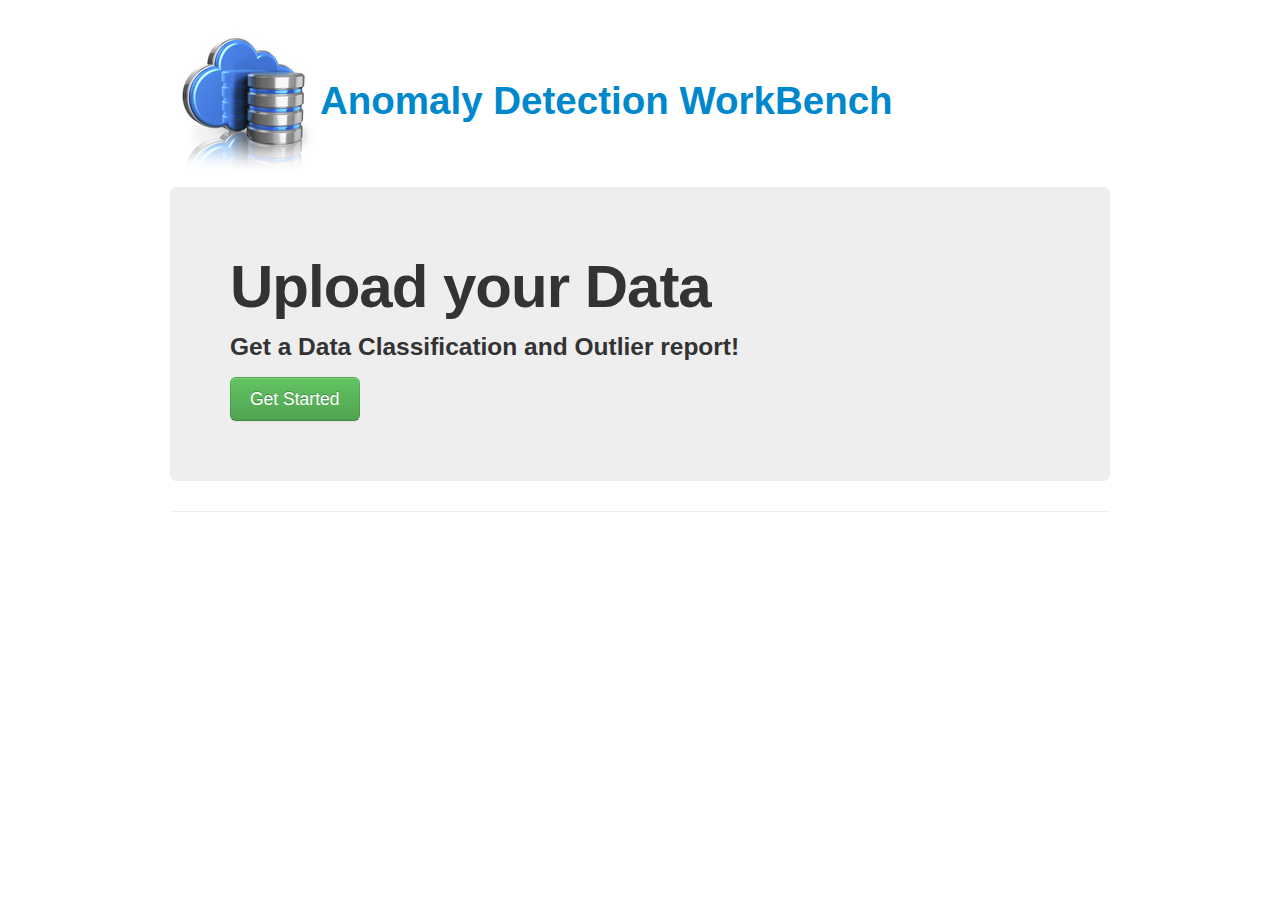
<file: PredictionService/WebContent/index.html>
<!DOCTYPE html>
<html>
<head>
<title>Anomaly Detection WorkBench</title>
<meta charset="utf-8">
<link rel="stylesheet" href="bootstrap/css/bootstrap.css"
	type="text/css" />
<script src="http://code.jquery.com/jquery-1.10.1.min.js"></script>
<script src="bootstrap/js/bootstrap.js"></script>
<style>
.span6 .btn-large{width: 150px;}
.modal .btn{width: 300px;}

#learn .btn{width: 130px;}
.navbar .nav,
.navbar .nav > li {
    float:none;
    display:inline-block;
    vertical-align: top;
}

 .navbar-inner {
    text-align:center;
}

.modal-footer{
text-align: center;
}

.twitter-share-button{
margin-top: 5px;
}
</style>
</head>


<body>
	<div class="container">
		<br />
		<h1>
			<img src="bootstrap/img/bludemo.jpg"><a href="#">Anomaly Detection WorkBench</a>
		</h1>
		<div class="hero-unit">
			<h1>Upload your Data</h1>
			<h3>Get a Data Classification and Outlier report!</h3>
			<button class="btn btn-large btn-success" data-target="#modal"
				data-toggle="modal">Get Started</button>
			<div id="modal" class="modal hide">
				<div class="modal-body">
					<div class="modal-footer">
						<a href="trainingDatabase.jsp" class="btn btn-info btn-large"><i class="icon-white icon-wrench"></i> Upload your own training data..</a> <br />
						<!-- <br /> <a href="uploadTestingSet.html" class="btn btn-success btn-large"><i class="icon-white icon-play"></i> Use Pmobile's training set..</a> -->
					</div>
				</div>
			</div>
		</div>
		<hr>

	<!-- <div class="navbar">
    <div class="navbar-inner">
	    <ul class="nav navbar-nav nav-justified">
	    	<li><a href="https://hub.jazz.net/project/kschawla/bludemo/overview" target="_blank"><i class="icon-black icon-cog"></i> Get the code</a></li>
	    	<li><a href="http://bluforcloud.com/" target="_blank"><i class="icon-black icon-info-sign"></i> BLU for Cloud</a></li>
	    	<li><a href="http://bluemix.net/" target="_blank"><i class="icon-black icon-info-sign"></i> BlueMix</a></li>
	    	<li><a href="http://www.ibm.com/developerworks/library/bd-dataminingblu-app/" target="_blank"><i class="icon-black icon-list"></i> Tutorial</a></li>
	    	<li><a href="https://twitter.com/share" class="twitter-share-button" data-text="BLU Acceleration for Cloud on IBM's BlueMix" data-size="large" data-hashtags="bluforcloud">Tweet</a>
			<script>!function(d,s,id){var js,fjs=d.getElementsByTagName(s)[0],p=/^http:/.test(d.location)?'http':'https';if(!d.getElementById(id)){js=d.createElement(s);js.id=id;js.src=p+'://platform.twitter.com/widgets.js';fjs.parentNode.insertBefore(js,fjs);}}(document, 'script', 'twitter-wjs');</script></li>
	    </ul>
    </div>
    </div>  -->
    <script>!function(d,s,id){var js,fjs=d.getElementsByTagName(s)[0],p=/^http:/.test(d.location)?'http':'https';if(!d.getElementById(id)){js=d.createElement(s);js.id=id;js.src=p+'://platform.twitter.com/widgets.js';fjs.parentNode.insertBefore(js,fjs);}}(document, 'script', 'twitter-wjs');</script></li>
	</div>
</body>
</html>
</file>
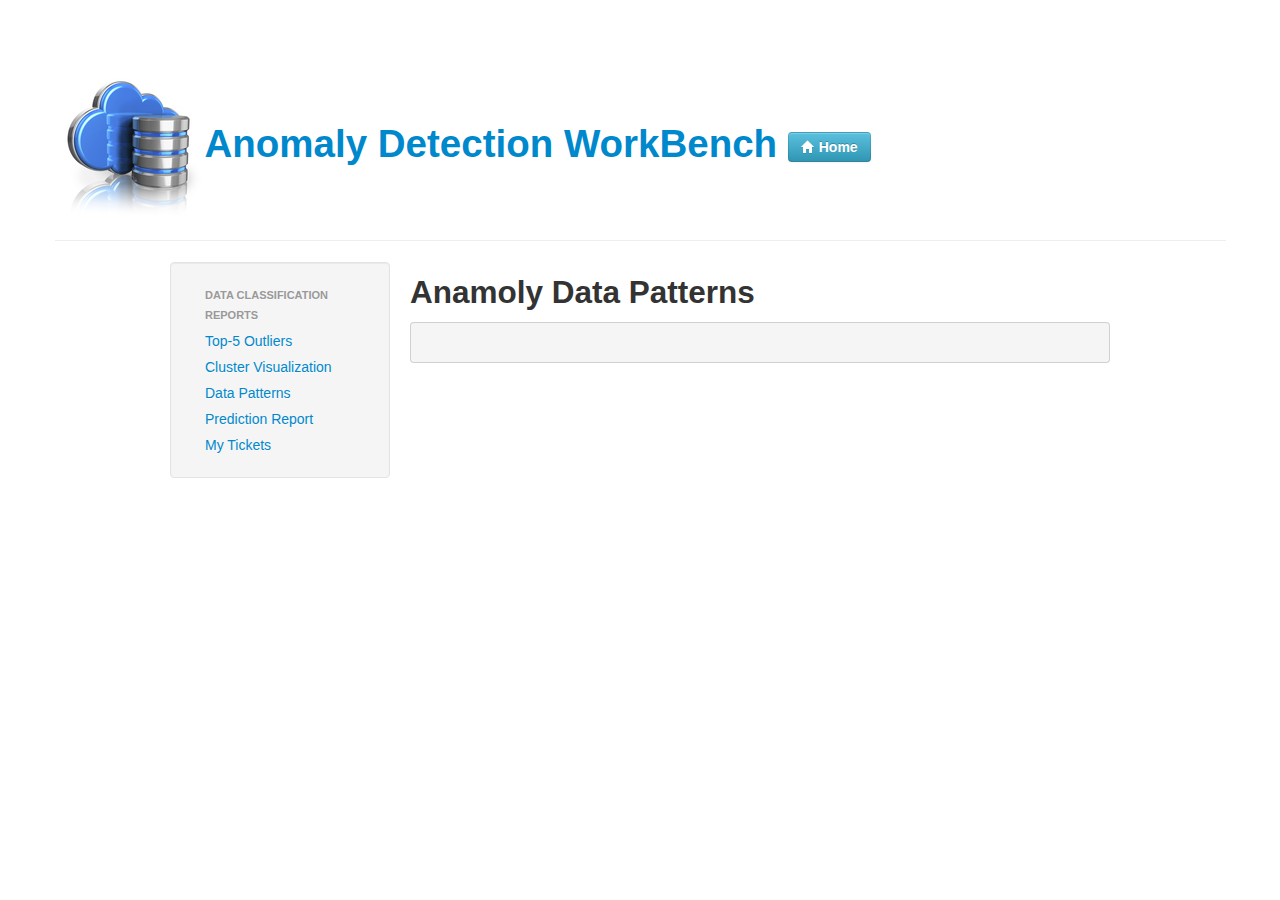
<file: PredictionService/WebContent/DataPatternReport.html>
<html>
<head>
<meta charset="utf-8">
<meta name="HandheldFriendly" content="True">
<meta name="MobileOptimized" content="320">
<meta name="viewport" content="width=device-width, initial-scale=1">

<title>Anomaly Detection WorkBench</title>

<link rel="stylesheet" href="bootstrap/css/bootstrap.css" type="text/css" />

<script src="http://code.jquery.com/jquery-1.10.2.js"></script>
<script src="bootstrap/js/bootstrap.js"></script>

<style type="text/css">
      body {
        padding-top: 43px;
      }
      .statement_para {
          font-size: 14pt;
          line-height: 120%;
          width: 60%;
          text-align: justify;
          text-justify: distribute;
          margin: 10px auto;
          margin-bottom: 30px;
      }

      .row {
        margin 1%;
      }

      article {
        padding: 0 1%;
        font-size: 18px;
        line-height: 1.5em;
      }

      body > .container {
        width: 941px;
      }

      @media(min-width: 1200px){
        body > .container {
          width: 1171px;
        }
      }

      @media (max-width: 979px) and (min-width: 768px) {
        body > .container {
          width: 725px;
        }
      }

    </style>
    
    <link href="charts/nv.d3.css" rel="stylesheet">
    <script src="bootstrap/js/bootstrap.min.js"></script>
    <script src="http://d3js.org/d3.v3.min.js" charset="utf-8"></script>
	<script src="charts/nv.d3.min.js"></script>

</head>
<body>
<div class="container">
	<br />
		<h1>
			<img src="bootstrap/img/bludemo.jpg"><a href="index.html">Anomaly Detection WorkBench</a>
			<a href="index.html" class="btn btn-info"><i class="icon-white icon-home center"></i> Home</a>
			
		</h1>
		
		<hr>
	<div class="container with-3d-shadow with-transitions">
              <!-- Main hero unit for a primary marketing message or call to action -->
      <div class="row">
        <div class="span3">
        <div class="well">
            <ul class="nav nav-list">
              <li class="nav-header">
                Data Classification Reports
              </li>
              <li>
                <a href="OutLierReport.html">Top-5 Outliers</a>
              </li>
              <li>
                 <a href="ClusterReport.html">Cluster Visualization</a>
              </li>
              <li>
                 <a href="DataPatternReport.html">Data Patterns</a>
              </li>
              <li>
                 <a href="PredictionReport.html">Prediction Report</a>
              </li>
              <li>
                 <a href="MyTickets.html">My Tickets</a>
              </li>
            </ul>
          </div>

        </div>

        <div class="span9" id="container">
	     <h2>Anamoly Data Patterns</h2>
		  <pre id="output">
		  </pre>
			<script type='text/javascript'>
			  d3.xhr("./RunClassificationServlet","text/plain",function(err,text) {
			      d3.select("#output").text(text.responseText);
			  });
			</script>
		</div>
</div>	
</body>
</html>
</file>
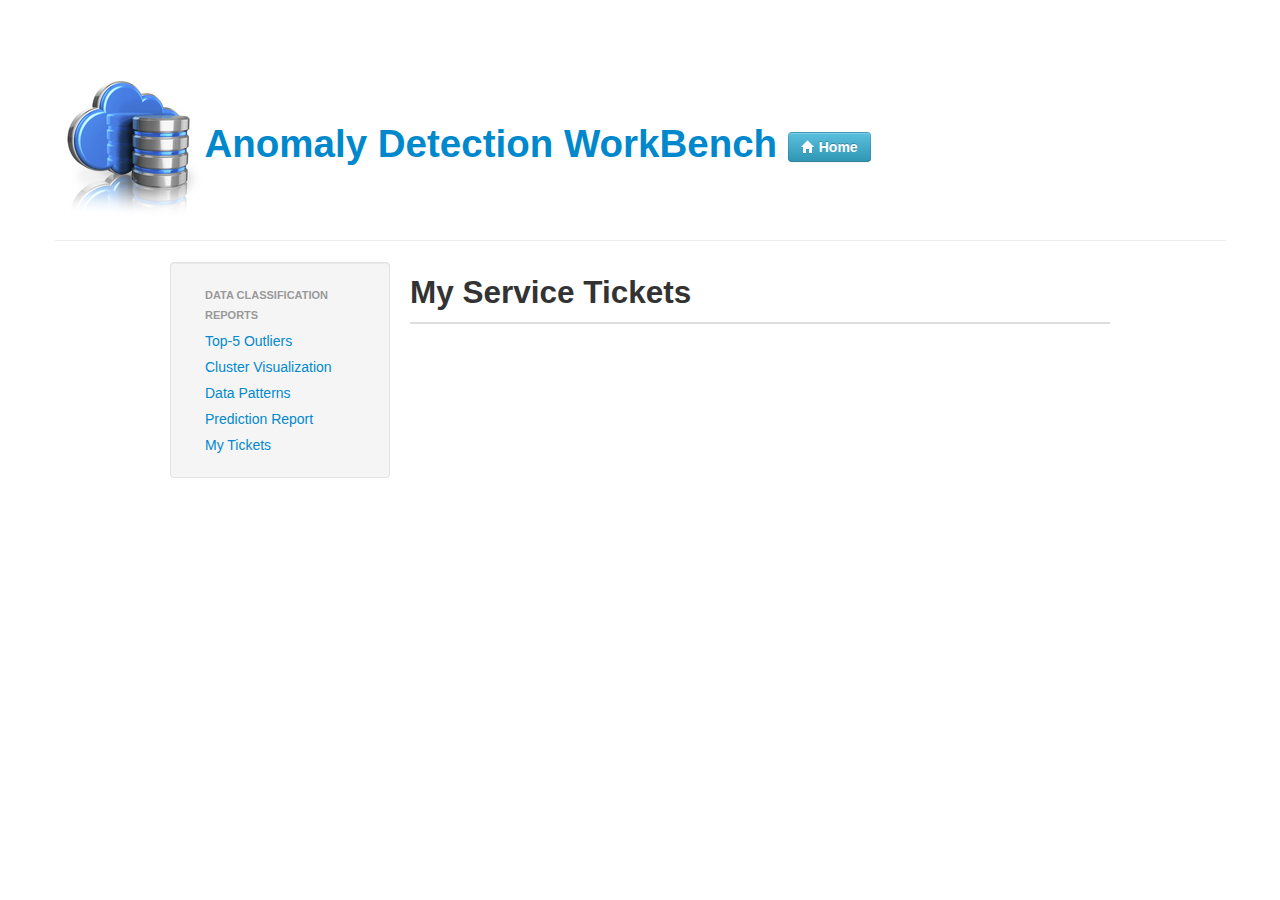
<file: PredictionService/WebContent/MyTickets.html>
<html>
<head>
<meta charset="utf-8">
<meta name="HandheldFriendly" content="True">
<meta name="MobileOptimized" content="320">
<meta name="viewport" content="width=device-width, initial-scale=1">

<title>Anomaly Detection WorkBench</title>

<link rel="stylesheet" href="bootstrap/css/bootstrap.css" type="text/css" />

<script src="http://code.jquery.com/jquery-1.10.2.js"></script>
<script src="bootstrap/js/bootstrap.js"></script>

<style type="text/css">
      body {
        padding-top: 43px;
      }
      .statement_para {
          font-size: 14pt;
          line-height: 120%;
          width: 60%;
          text-align: justify;
          text-justify: distribute;
          margin: 10px auto;
          margin-bottom: 30px;
      }

      .row {
        margin 1%;
      }

      article {
        padding: 0 1%;
        font-size: 18px;
        line-height: 1.5em;
      }

      body > .container {
        width: 941px;
      }

      @media(min-width: 1200px){
        body > .container {
          width: 1171px;
        }
      }

      @media (max-width: 979px) and (min-width: 768px) {
        body > .container {
          width: 725px;
        }
      }

    </style>
    
    <link href="charts/nv.d3.css" rel="stylesheet">
    <script src="bootstrap/js/bootstrap.min.js"></script>
    <script src="http://d3js.org/d3.v3.min.js" charset="utf-8"></script>
	<script src="charts/nv.d3.min.js"></script>

</head>
<body>
<div class="container">
	<br />
		<h1>
			<img src="bootstrap/img/bludemo.jpg"><a href="index.html">Anomaly Detection WorkBench</a>
			<a href="index.html" class="btn btn-info"><i class="icon-white icon-home center"></i> Home</a>
			
		</h1>
		
		<hr>
	<div class="container with-3d-shadow with-transitions">
              <!-- Main hero unit for a primary marketing message or call to action -->
      <div class="row">
        <div class="span3">
        <div class="well">
            <ul class="nav nav-list">
              <li class="nav-header">
                Data Classification Reports
              </li>
              <li>
                <a href="OutLierReport.html">Top-5 Outliers</a>
              </li>
              <li>
                 <a href="ClusterReport.html">Cluster Visualization</a>
              </li>
              <li>
                 <a href="DataPatternReport.html">Data Patterns</a>
              </li>
              <li>
                 <a href="PredictionReport.html">Prediction Report</a>
              </li>
              <li>
                 <a href="MyTickets.html">My Tickets</a>
              </li>
            </ul>
          </div>
        </div>

        <div class="span9" id="outLierContainer">
        <h2>My Service Tickets</h2> 	
        <table class="table table-bordered table-striped" id="predictionstable">
        	
        </table>	
		</div>
		<script>
			function tabulate(data, columns) {
			    var table = d3.select("#predictionstable"),
			        thead = table.append("thead"),
			        tbody = table.append("tbody");
			    // append the header row
			    thead.append("tr")
			        .selectAll("th")
			        .data(columns)
			        .enter()
			        .append("th")
			            .text(function(column) { return column; });
	
			    // create a row for each object in the data
			    var rows = tbody.selectAll("tr")
			        .data(data)
			        .enter()
			        .append("tr");
	
			    // create a cell in each row for each column
			    var cells = rows.selectAll("td")
			        .data(function(row) {
			            return columns.map(function(column) {
			                return {column: column, value: row[column]};
			            });
			        })
			        .enter()
			        .append("td")
			            .text(function(d) { return d.value; });
			    
			    return table;
			}
	
			d3.json("./services/TicketService/getMyTickets", function(error, result) 
			{
				// render the table
				var outLierTable = tabulate(result.data, result.columns);
		
				// uppercase the column headers
				outLierTable.selectAll("thead th")
				    .text(function(column) {
				        return column.charAt(0).toUpperCase() + column.substr(1);
				    });
			});
	   </script>
</div>	
</body>
</html>
</file>
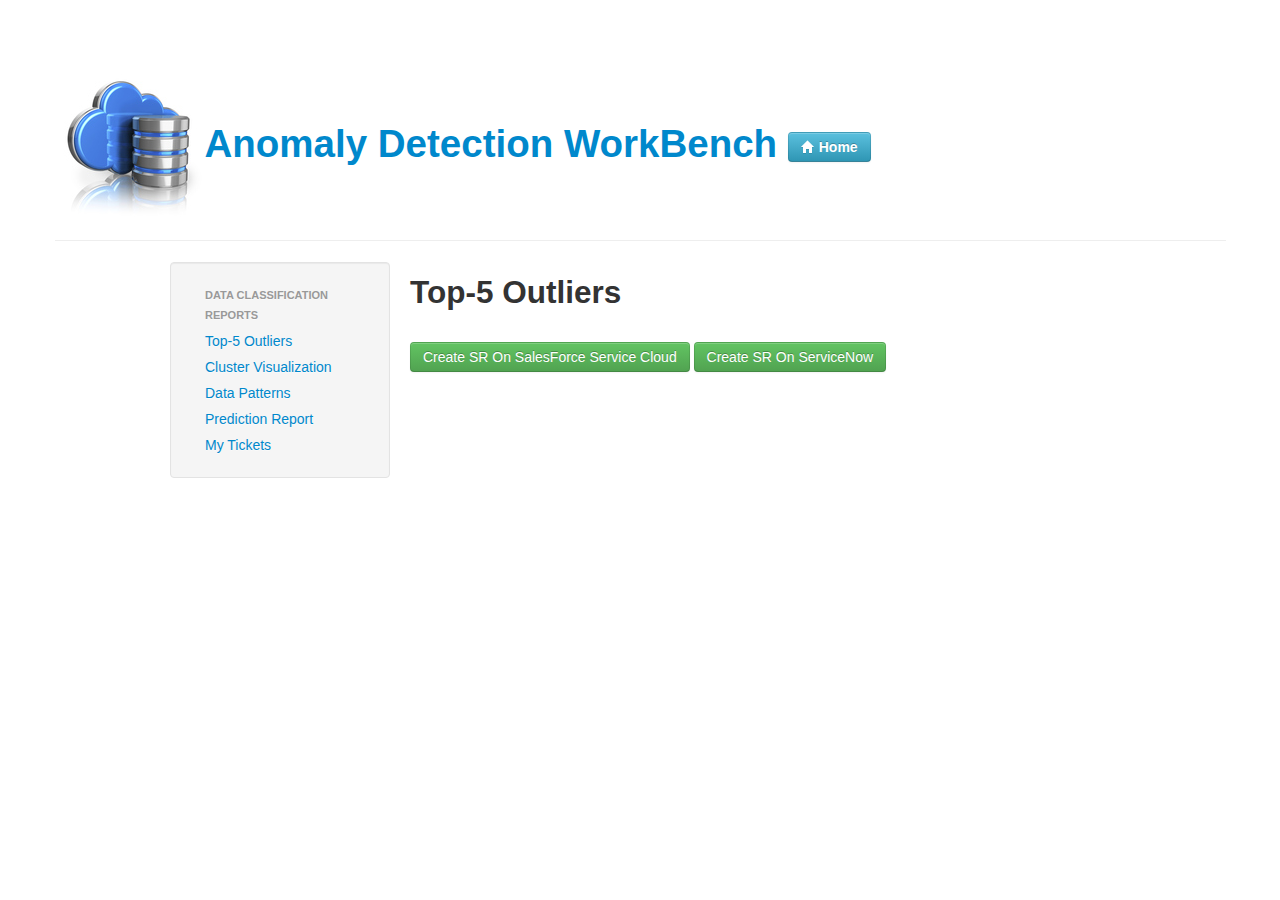
<file: PredictionService/WebContent/OutLierReport.html>
<html>
<head>
<meta charset="utf-8">
<meta name="HandheldFriendly" content="True">
<meta name="MobileOptimized" content="320">
<meta name="viewport" content="width=device-width, initial-scale=1">

<title>Anomaly Detection WorkBench</title>

<link rel="stylesheet" href="bootstrap/css/bootstrap.css" type="text/css" />
<link href="charts/nv.d3.css" rel="stylesheet">

<link rel="stylesheet" type="text/css" href="media/css/jquery.dataTables.css">
<style type="text/css" class="init">

</style>

<script type="text/javascript" language="javascript" src="media/js/jquery.js"></script>
<script type="text/javascript" language="javascript" src="media/js/jquery.dataTables.js"></script>
<script type="text/javascript" language="javascript" src="media/js/jsonp.js"></script>

<script src="bootstrap/js/bootstrap.min.js"></script>
<script src="http://d3js.org/d3.v3.min.js" charset="utf-8"></script>
<script src="charts/nv.d3.min.js"></script>
<script type="text/javascript" language="javascript" class="init">
			$(document).ready(function() {
				d3.json("./getOutliers", function(error, result){
						var table = $('#results').DataTable( {
							"data": result.data,
							"columns": result.columns,
							"paginate": false
						} );	
						
						$('#results tbody').on( 'click', 'tr', function () {
							$(this).toggleClass('selected');
						} );
						
						$('#createServiceNow').click( function () 
						{
							var data = table.rows('.selected').data();
							var anomalies=[];
							for (var i = 0; i < data.length; i++) {
							    anomalies.push(data[i]);
							}
							var parameters = { "anomalydata": anomalies};
							
							d3.json("./services/TicketService/createTicket")
							.header("Content-type", "text/plain")
							.post(JSON.stringify(parameters),function(error, result){
								$('#ticketContainer').html('<h2>Service Requests Details</h2><br/><table class="table table-bordered table-striped" id="tickets"></table>');
								// render the table
								var outLierTable = tabulate(result.data, result.columns);
								// uppercase the column headers
								outLierTable.selectAll("thead th")
								    .text(function(column) {
								        return column.charAt(0).toUpperCase() + column.substr(1);
								    });
								
						    });
							
						});

						$('#createSR').click( function () 
						{
							var data = table.rows('.selected').data();
							var anomalies=[];
							for (var i = 0; i < data.length; i++) {
							    anomalies.push(data[i]);
							}
							var parameters = { "anomalydata": anomalies};
							
							d3.json("./ServiceTicketServlet")
							.header("Content-type", "application/json")
							.post(JSON.stringify(parameters),function(error, result){
								$('#ticketContainer').html('<h2>Service Requests Details</h2><br/><table class="table table-bordered table-striped" id="tickets"></table>');
								// render the table
								var outLierTable = tabulate(result.data, result.columns);
								// uppercase the column headers
								outLierTable.selectAll("thead th")
								    .text(function(column) {
								        return column.charAt(0).toUpperCase() + column.substr(1);
								    });
								
						    });
							
						});
				});
				
			} );
			
			function tabulate(data, columns) {
			    var table = d3.select("#tickets"),
			        thead = table.append("thead"),
			        tbody = table.append("tbody");
			    // append the header row
			    thead.append("tr")
			        .selectAll("th")
			        .data(columns)
			        .enter()
			        .append("th")
			            .text(function(column) { return column; });
	
			    // create a row for each object in the data
			    var rows = tbody.selectAll("tr")
			        .data(data)
			        .enter()
			        .append("tr");
	
			    // create a cell in each row for each column
			    var cells = rows.selectAll("td")
			        .data(function(row) {
			            return columns.map(function(column) {
			                return {column: column, value: row[column]};
			            });
			        })
			        .enter()
			        .append("td")
			            .text(function(d) { return d.value; });
			    
			    return table;
			}
	   </script>
<style type="text/css">
      body {
        padding-top: 43px;
      }
      .statement_para {
          font-size: 14pt;
          line-height: 120%;
          width: 60%;
          text-align: justify;
          text-justify: distribute;
          margin: 10px auto;
          margin-bottom: 30px;
      }

      .row {
        margin 1%;
      }

      article {
        padding: 0 1%;
        font-size: 18px;
        line-height: 1.5em;
      }

      body > .container {
        width: 941px;
      }

      @media(min-width: 1200px){
        body > .container {
          width: 1171px;
        }
      }

      @media (max-width: 979px) and (min-width: 768px) {
        body > .container {
          width: 725px;
        }
      }

    </style>
</head>
<body>
<div class="container">
	<br />
		<h1>
			<img src="bootstrap/img/bludemo.jpg"><a href="index.html">Anomaly Detection WorkBench</a>
			<a href="index.html" class="btn btn-info"><i class="icon-white icon-home center"></i> Home</a>
			
		</h1>
		
		<hr>
	<div class="container with-3d-shadow with-transitions">
              <!-- Main hero unit for a primary marketing message or call to action -->
      <div class="row">
        <div class="span3">
        <div class="well">
            <ul class="nav nav-list">
              <li class="nav-header">
                Data Classification Reports
              </li>
              <li>
                <a href="OutLierReport.html">Top-5 Outliers</a>
              </li>
              <li>
                 <a href="ClusterReport.html">Cluster Visualization</a>
              </li>
               <li>
                 <a href="DataPatternReport.html">Data Patterns</a>
              </li>
              <li>
                 <a href="PredictionReport.html">Prediction Report</a>
              </li>
               <li>
                 <a href="MyTickets.html">My Tickets</a>
              </li>
            </ul>
          </div>

        </div>
        <div class="span9">
			<h2>Top-5 Outliers</h2>
	        <div class="span9" id="outLierContainer">
		        <table id="results" class="display" cellspacing="0" width="100%">
		        </table>
			</div>
			<br/>
			<button id="createSR" class="btn btn-success">Create SR On SalesForce Service Cloud</button>
			<button id="createServiceNow" class="btn btn-success">Create SR On ServiceNow</button>
			<br/>
			<div class="span9" id="ticketContainer">
			</div>
		</div>
</div>	
</body>
</html>
</file>
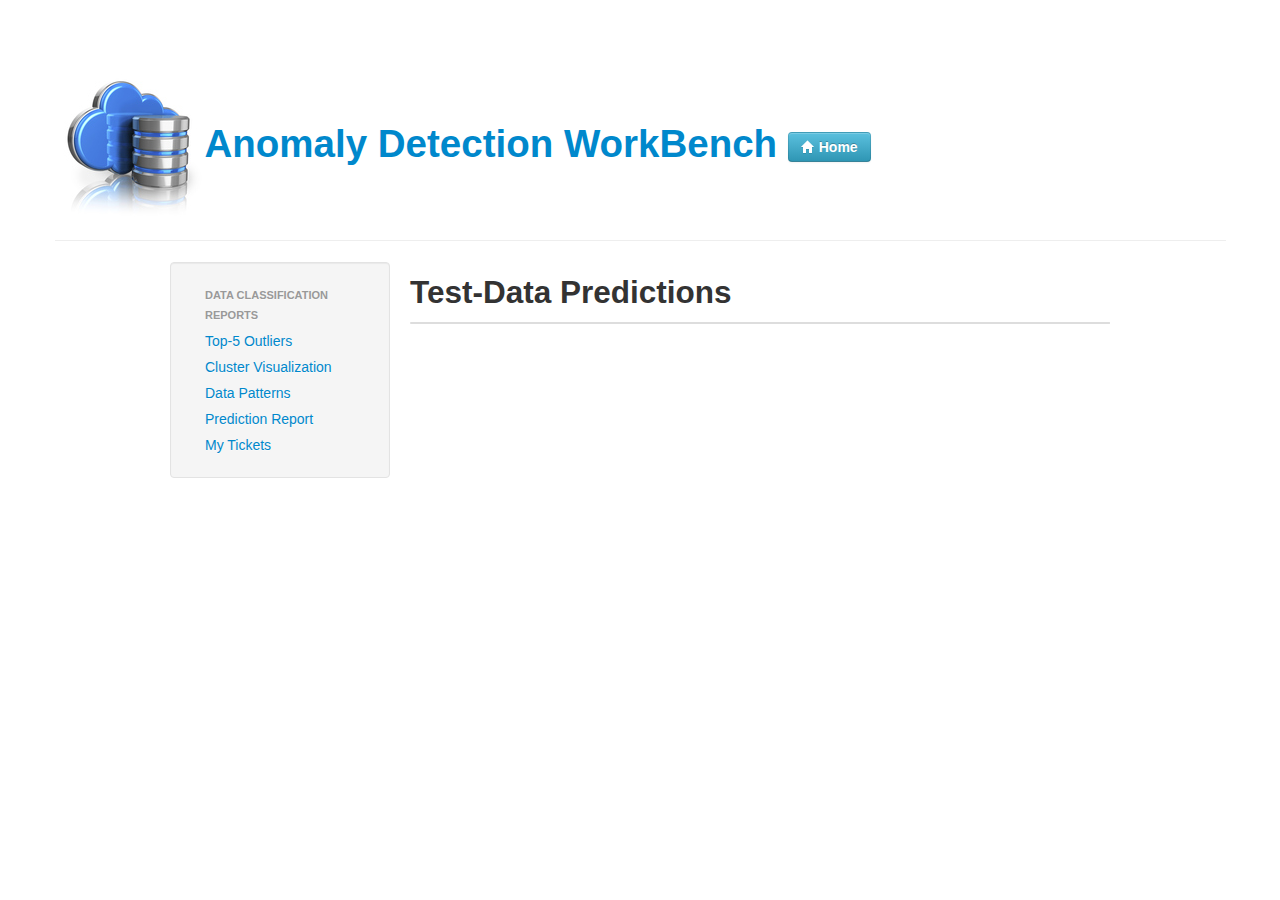
<file: PredictionService/WebContent/PredictionReport.html>
<html>
<head>
<meta charset="utf-8">
<meta name="HandheldFriendly" content="True">
<meta name="MobileOptimized" content="320">
<meta name="viewport" content="width=device-width, initial-scale=1">

<title>Anomaly Detection WorkBench</title>

<link rel="stylesheet" href="bootstrap/css/bootstrap.css" type="text/css" />

<script src="http://code.jquery.com/jquery-1.10.2.js"></script>
<script src="bootstrap/js/bootstrap.js"></script>

<style type="text/css">
      body {
        padding-top: 43px;
      }
      .statement_para {
          font-size: 14pt;
          line-height: 120%;
          width: 60%;
          text-align: justify;
          text-justify: distribute;
          margin: 10px auto;
          margin-bottom: 30px;
      }

      .row {
        margin 1%;
      }

      article {
        padding: 0 1%;
        font-size: 18px;
        line-height: 1.5em;
      }

      body > .container {
        width: 941px;
      }

      @media(min-width: 1200px){
        body > .container {
          width: 1171px;
        }
      }

      @media (max-width: 979px) and (min-width: 768px) {
        body > .container {
          width: 725px;
        }
      }

    </style>
    
    <link href="charts/nv.d3.css" rel="stylesheet">
    <script src="bootstrap/js/bootstrap.min.js"></script>
    <script src="http://d3js.org/d3.v3.min.js" charset="utf-8"></script>
	<script src="charts/nv.d3.min.js"></script>

</head>
<body>
<div class="container">
	<br />
		<h1>
			<img src="bootstrap/img/bludemo.jpg"><a href="index.html">Anomaly Detection WorkBench</a>
			<a href="index.html" class="btn btn-info"><i class="icon-white icon-home center"></i> Home</a>
			
		</h1>
		
		<hr>
	<div class="container with-3d-shadow with-transitions">
              <!-- Main hero unit for a primary marketing message or call to action -->
      <div class="row">
        <div class="span3">
        <div class="well">
            <ul class="nav nav-list">
              <li class="nav-header">
                Data Classification Reports
              </li>
              <li>
                <a href="OutLierReport.html">Top-5 Outliers</a>
              </li>
              <li>
                 <a href="ClusterReport.html">Cluster Visualization</a>
              </li>
              <li>
                 <a href="DataPatternReport.html">Data Patterns</a>
              </li>
              <li>
                 <a href="PredictionReport.html">Prediction Report</a>
              </li>
               <li>
                 <a href="MyTickets.html">My Tickets</a>
              </li>
            </ul>
          </div>

        </div>

        <div class="span9" id="outLierContainer">
        <h2>Test-Data Predictions</h2> 	
        <table class="table table-bordered table-striped" id="predictionstable">
        	
        </table>	
		</div>
		<script>
			function tabulate(data, columns) {
			    var table = d3.select("#predictionstable"),
			        thead = table.append("thead"),
			        tbody = table.append("tbody");
			    // append the header row
			    thead.append("tr")
			        .selectAll("th")
			        .data(columns)
			        .enter()
			        .append("th")
			            .text(function(column) { return column; });
	
			    // create a row for each object in the data
			    var rows = tbody.selectAll("tr")
			        .data(data)
			        .enter()
			        .append("tr");
	
			    // create a cell in each row for each column
			    var cells = rows.selectAll("td")
			        .data(function(row) {
			            return columns.map(function(column) {
			                return {column: column, value: row[column]};
			            });
			        })
			        .enter()
			        .append("td")
			            .text(function(d) { return d.value; });
			    
			    return table;
			}
	
			d3.json("./getPredictions", function(error, result) 
			{
				// render the table
				var outLierTable = tabulate(result.data, result.columns);
		
				// uppercase the column headers
				outLierTable.selectAll("thead th")
				    .text(function(column) {
				        return column.charAt(0).toUpperCase() + column.substr(1);
				    });
			});
	   </script>
</div>	
</body>
</html>
</file>
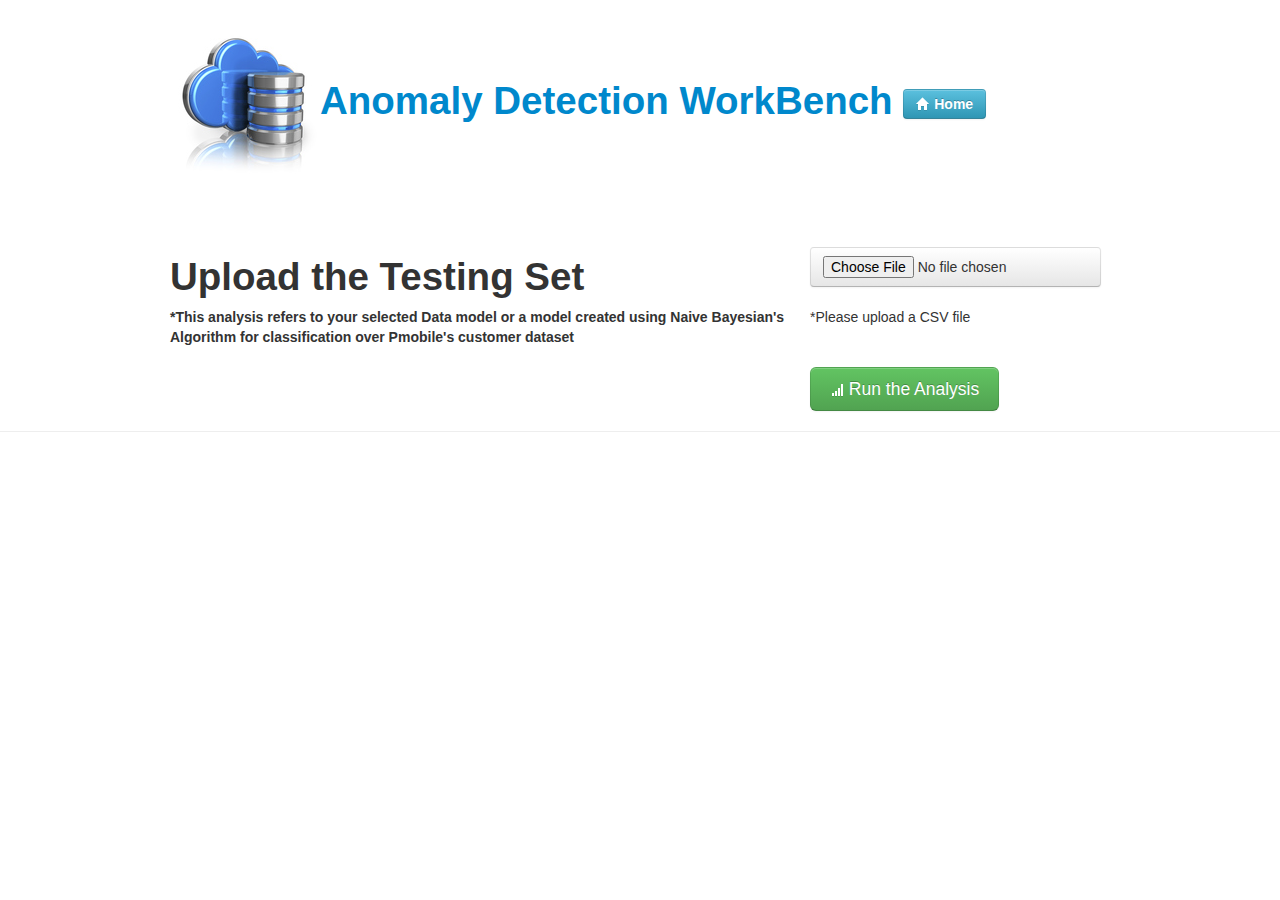
<file: PredictionService/WebContent/uploadTestingSet.html>
<!DOCTYPE html>
<html>
<head>
<title>Anomaly Detection WorkBench</title>
<meta charset="utf-8">
<link rel="stylesheet" href="bootstrap/css/bootstrap.css" type="text/css" />
<script src="http://code.jquery.com/jquery-1.10.1.min.js"></script>
<script src="bootstrap/js/bootstrap.js"></script>
</head>

<body>
	<div class="container">
		<br />
		<h1>
			<img src="bootstrap/img/bludemo.jpg"><a href="index.html">Anomaly Detection WorkBench</a>
			<a href="index.html" class="btn btn-info"><i class="icon-white icon-home center"></i> Home</a>
			
		</h1>
		<br /> <br /> <br />
		<div class="row">
			<div class="span8">
				<h1>Upload the Testing Set</h1>
				<h5>*This analysis refers to your selected Data model or a
					model created using Naive Bayesian's Algorithm for classification
					over Pmobile's customer dataset</h5>
				<br>					
			</div>
			
		<form action="./UploadFileServlet" method="post" class="form-horizontal" id="surveyForm" accept-charset="utf-8" enctype="multipart/form-data">
			<div class="span4">
				<div class="control-group">
					<span class="btn btn-default btn-file">
						<input type="file" id="file" name="file" accept=".csv" required>
					</span>
					<br />
					<br />
					*Please upload a CSV file
					<br />
					<br />
					<!-- For a sample testing set, please click <a href="sampleFiles/churn-testingset.csv" target="_blank" download>here</a>. -->
				</div>
				<button type="submit" class="btn btn-large btn-success"><i class="icon-white icon-signal"></i>   Run the Analysis</button>
			</div>
		</form>
		</div>
	</div>
	<hr>
	<script>
	$("input[type='radio']").change(function(){
		   
		if($(this).val()=="other")
		{
		    $("#other").show();
		}
		else
		{
		       $("#other").hide(); 
		}
		    
		});

	</script>
</body>
</html>
</file>
<file: PredictionService/WebContent/charts/nv.d3.css>
/********************
 * HTML CSS
 */


.chartWrap {
  margin: 0;
  padding: 0;
  overflow: hidden;
}

/********************
  Box shadow and border radius styling
*/
.nvtooltip.with-3d-shadow, .with-3d-shadow .nvtooltip {
  -moz-box-shadow: 0 5px 10px rgba(0,0,0,.2);
  -webkit-box-shadow: 0 5px 10px rgba(0,0,0,.2);
  box-shadow: 0 5px 10px rgba(0,0,0,.2);

  -webkit-border-radius: 6px;
  -moz-border-radius: 6px;
  border-radius: 6px;
}

/********************
 * TOOLTIP CSS
 */

.nvtooltip {
  position: absolute;
  background-color: rgba(255,255,255,1.0);
  padding: 1px;
  border: 1px solid rgba(0,0,0,.2);
  z-index: 10000;

  font-family: Arial;
  font-size: 13px;
  text-align: left;
  pointer-events: none;

  white-space: nowrap;

  -webkit-touch-callout: none;
  -webkit-user-select: none;
  -khtml-user-select: none;
  -moz-user-select: none;
  -ms-user-select: none;
  user-select: none;
}

/*Give tooltips that old fade in transition by
    putting a "with-transitions" class on the container div.
*/
.nvtooltip.with-transitions, .with-transitions .nvtooltip {
  transition: opacity 250ms linear;
  -moz-transition: opacity 250ms linear;
  -webkit-transition: opacity 250ms linear;

  transition-delay: 250ms;
  -moz-transition-delay: 250ms;
  -webkit-transition-delay: 250ms;
}

.nvtooltip.x-nvtooltip,
.nvtooltip.y-nvtooltip {
  padding: 8px;
}

.nvtooltip h3 {
  margin: 0;
  padding: 4px 14px;
  line-height: 18px;
  font-weight: normal;
  background-color: rgba(247,247,247,0.75);
  text-align: center;

  border-bottom: 1px solid #ebebeb;

  -webkit-border-radius: 5px 5px 0 0;
  -moz-border-radius: 5px 5px 0 0;
  border-radius: 5px 5px 0 0;
}

.nvtooltip p {
  margin: 0;
  padding: 5px 14px;
  text-align: center;
}

.nvtooltip span {
  display: inline-block;
  margin: 2px 0;
}

.nvtooltip table {
  margin: 6px;
  border-spacing:0;
}


.nvtooltip table td {
  padding: 2px 9px 2px 0;
  vertical-align: middle;
}

.nvtooltip table td.key {
  font-weight:normal;
}
.nvtooltip table td.value {
  text-align: right;
  font-weight: bold;
}

.nvtooltip table tr.highlight td {
  padding: 1px 9px 1px 0;
  border-bottom-style: solid;
  border-bottom-width: 1px;
  border-top-style: solid;
  border-top-width: 1px;
}

.nvtooltip table td.legend-color-guide div {
  width: 8px;
  height: 8px;
  vertical-align: middle;
}

.nvtooltip .footer {
  padding: 3px;
  text-align: center;
}


.nvtooltip-pending-removal {
  position: absolute;
  pointer-events: none;
}


/********************
 * SVG CSS
 */


svg {
  -webkit-touch-callout: none;
  -webkit-user-select: none;
  -khtml-user-select: none;
  -moz-user-select: none;
  -ms-user-select: none;
  user-select: none;
  /* Trying to get SVG to act like a greedy block in all browsers */
  display: block;
  width:100%;
  height:100%;
}


svg text {
  font: normal 12px Arial;
}

svg .title {
 font: bold 14px Arial;
}

.nvd3 .nv-background {
  fill: white;
  fill-opacity: 0;
  /*
  pointer-events: none;
  */
}

.nvd3.nv-noData {
  font-size: 18px;
  font-weight: bold;
}


/**********
*  Brush
*/

.nv-brush .extent {
  fill-opacity: .125;
  shape-rendering: crispEdges;
}



/**********
*  Legend
*/

.nvd3 .nv-legend .nv-series {
  cursor: pointer;
}

.nvd3 .nv-legend .disabled circle {
  fill-opacity: 0;
}



/**********
*  Axes
*/
.nvd3 .nv-axis {
  pointer-events:none;
}

.nvd3 .nv-axis path {
  fill: none;
  stroke: #000;
  stroke-opacity: .75;
  shape-rendering: crispEdges;
}

.nvd3 .nv-axis path.domain {
  stroke-opacity: .75;
}

.nvd3 .nv-axis.nv-x path.domain {
  stroke-opacity: 0;
}

.nvd3 .nv-axis line {
  fill: none;
  stroke: #e5e5e5;
  shape-rendering: crispEdges;
}

.nvd3 .nv-axis .zero line,
/*this selector may not be necessary*/ .nvd3 .nv-axis line.zero {
  stroke-opacity: .75;
}

.nvd3 .nv-axis .nv-axisMaxMin text {
  font-weight: bold;
}

.nvd3 .x  .nv-axis .nv-axisMaxMin text,
.nvd3 .x2 .nv-axis .nv-axisMaxMin text,
.nvd3 .x3 .nv-axis .nv-axisMaxMin text {
  text-anchor: middle
}



/**********
*  Brush
*/

.nv-brush .resize path {
  fill: #eee;
  stroke: #666;
}



/**********
*  Bars
*/

.nvd3 .nv-bars .negative rect {
    zfill: brown;
}

.nvd3 .nv-bars rect {
  zfill: steelblue;
  fill-opacity: .75;

  transition: fill-opacity 250ms linear;
  -moz-transition: fill-opacity 250ms linear;
  -webkit-transition: fill-opacity 250ms linear;
}

.nvd3 .nv-bars rect.hover {
  fill-opacity: 1;
}

.nvd3 .nv-bars .hover rect {
  fill: lightblue;
}

.nvd3 .nv-bars text {
  fill: rgba(0,0,0,0);
}

.nvd3 .nv-bars .hover text {
  fill: rgba(0,0,0,1);
}


/**********
*  Bars
*/

.nvd3 .nv-multibar .nv-groups rect,
.nvd3 .nv-multibarHorizontal .nv-groups rect,
.nvd3 .nv-discretebar .nv-groups rect {
  stroke-opacity: 0;

  transition: fill-opacity 250ms linear;
  -moz-transition: fill-opacity 250ms linear;
  -webkit-transition: fill-opacity 250ms linear;
}

.nvd3 .nv-multibar .nv-groups rect:hover,
.nvd3 .nv-multibarHorizontal .nv-groups rect:hover,
.nvd3 .nv-discretebar .nv-groups rect:hover {
  fill-opacity: 1;
}

.nvd3 .nv-discretebar .nv-groups text,
.nvd3 .nv-multibarHorizontal .nv-groups text {
  font-weight: bold;
  fill: rgba(0,0,0,1);
  stroke: rgba(0,0,0,0);
}

/***********
*  Pie Chart
*/

.nvd3.nv-pie path {
  stroke-opacity: 0;
  transition: fill-opacity 250ms linear, stroke-width 250ms linear, stroke-opacity 250ms linear;
  -moz-transition: fill-opacity 250ms linear, stroke-width 250ms linear, stroke-opacity 250ms linear;
  -webkit-transition: fill-opacity 250ms linear, stroke-width 250ms linear, stroke-opacity 250ms linear;

}

.nvd3.nv-pie .nv-slice text {
  stroke: #000;
  stroke-width: 0;
}

.nvd3.nv-pie path {
  stroke: #fff;
  stroke-width: 1px;
  stroke-opacity: 1;
}

.nvd3.nv-pie .hover path {
  fill-opacity: .7;
}
.nvd3.nv-pie .nv-label {
  pointer-events: none;
}
.nvd3.nv-pie .nv-label rect {
  fill-opacity: 0;
  stroke-opacity: 0;
}

/**********
* Lines
*/

.nvd3 .nv-groups path.nv-line {
  fill: none;
  stroke-width: 1.5px;
  /*
  stroke-linecap: round;
  shape-rendering: geometricPrecision;

  transition: stroke-width 250ms linear;
  -moz-transition: stroke-width 250ms linear;
  -webkit-transition: stroke-width 250ms linear;

  transition-delay: 250ms
  -moz-transition-delay: 250ms;
  -webkit-transition-delay: 250ms;
  */
}

.nvd3 .nv-groups path.nv-line.nv-thin-line {
  stroke-width: 1px;
}


.nvd3 .nv-groups path.nv-area {
  stroke: none;
  /*
  stroke-linecap: round;
  shape-rendering: geometricPrecision;

  stroke-width: 2.5px;
  transition: stroke-width 250ms linear;
  -moz-transition: stroke-width 250ms linear;
  -webkit-transition: stroke-width 250ms linear;

  transition-delay: 250ms
  -moz-transition-delay: 250ms;
  -webkit-transition-delay: 250ms;
  */
}

.nvd3 .nv-line.hover path {
  stroke-width: 6px;
}

/*
.nvd3.scatter .groups .point {
  fill-opacity: 0.1;
  stroke-opacity: 0.1;
}
  */

.nvd3.nv-line .nvd3.nv-scatter .nv-groups .nv-point {
  fill-opacity: 0;
  stroke-opacity: 0;
}

.nvd3.nv-scatter.nv-single-point .nv-groups .nv-point {
  fill-opacity: .5 !important;
  stroke-opacity: .5 !important;
}


.with-transitions .nvd3 .nv-groups .nv-point {
  transition: stroke-width 250ms linear, stroke-opacity 250ms linear;
  -moz-transition: stroke-width 250ms linear, stroke-opacity 250ms linear;
  -webkit-transition: stroke-width 250ms linear, stroke-opacity 250ms linear;

}

.nvd3.nv-scatter .nv-groups .nv-point.hover,
.nvd3 .nv-groups .nv-point.hover {
  stroke-width: 7px;
  fill-opacity: .95 !important;
  stroke-opacity: .95 !important;
}


.nvd3 .nv-point-paths path {
  stroke: #aaa;
  stroke-opacity: 0;
  fill: #eee;
  fill-opacity: 0;
}



.nvd3 .nv-indexLine {
  cursor: ew-resize;
}


/**********
* Distribution
*/

.nvd3 .nv-distribution {
  pointer-events: none;
}



/**********
*  Scatter
*/

/* **Attempting to remove this for useVoronoi(false), need to see if it's required anywhere
.nvd3 .nv-groups .nv-point {
  pointer-events: none;
}
*/

.nvd3 .nv-groups .nv-point.hover {
  stroke-width: 20px;
  stroke-opacity: .5;
}

.nvd3 .nv-scatter .nv-point.hover {
  fill-opacity: 1;
}

/*
.nv-group.hover .nv-point {
  fill-opacity: 1;
}
*/


/**********
*  Stacked Area
*/

.nvd3.nv-stackedarea path.nv-area {
  fill-opacity: .7;
  /*
  stroke-opacity: .65;
  fill-opacity: 1;
  */
  stroke-opacity: 0;

  transition: fill-opacity 250ms linear, stroke-opacity 250ms linear;
  -moz-transition: fill-opacity 250ms linear, stroke-opacity 250ms linear;
  -webkit-transition: fill-opacity 250ms linear, stroke-opacity 250ms linear;

  /*
  transition-delay: 500ms;
  -moz-transition-delay: 500ms;
  -webkit-transition-delay: 500ms;
  */

}

.nvd3.nv-stackedarea path.nv-area.hover {
  fill-opacity: .9;
  /*
  stroke-opacity: .85;
  */
}
/*
.d3stackedarea .groups path {
  stroke-opacity: 0;
}
  */



.nvd3.nv-stackedarea .nv-groups .nv-point {
  stroke-opacity: 0;
  fill-opacity: 0;
}

/*
.nvd3.nv-stackedarea .nv-groups .nv-point.hover {
  stroke-width: 20px;
  stroke-opacity: .75;
  fill-opacity: 1;
}*/



/**********
*  Line Plus Bar
*/

.nvd3.nv-linePlusBar .nv-bar rect {
  fill-opacity: .75;
}

.nvd3.nv-linePlusBar .nv-bar rect:hover {
  fill-opacity: 1;
}


/**********
*  Bullet
*/

.nvd3.nv-bullet { font: 10px sans-serif; }
.nvd3.nv-bullet .nv-measure { fill-opacity: .8; }
.nvd3.nv-bullet .nv-measure:hover { fill-opacity: 1; }
.nvd3.nv-bullet .nv-marker { stroke: #000; stroke-width: 2px; }
.nvd3.nv-bullet .nv-markerTriangle { stroke: #000; fill: #fff; stroke-width: 1.5px; }
.nvd3.nv-bullet .nv-tick line { stroke: #666; stroke-width: .5px; }
.nvd3.nv-bullet .nv-range.nv-s0 { fill: #eee; }
.nvd3.nv-bullet .nv-range.nv-s1 { fill: #ddd; }
.nvd3.nv-bullet .nv-range.nv-s2 { fill: #ccc; }
.nvd3.nv-bullet .nv-title { font-size: 14px; font-weight: bold; }
.nvd3.nv-bullet .nv-subtitle { fill: #999; }


.nvd3.nv-bullet .nv-range {
  fill: #bababa;
  fill-opacity: .4;
}
.nvd3.nv-bullet .nv-range:hover {
  fill-opacity: .7;
}



/**********
* Sparkline
*/

.nvd3.nv-sparkline path {
  fill: none;
}

.nvd3.nv-sparklineplus g.nv-hoverValue {
  pointer-events: none;
}

.nvd3.nv-sparklineplus .nv-hoverValue line {
  stroke: #333;
  stroke-width: 1.5px;
 }

.nvd3.nv-sparklineplus,
.nvd3.nv-sparklineplus g {
  pointer-events: all;
}

.nvd3 .nv-hoverArea {
  fill-opacity: 0;
  stroke-opacity: 0;
}

.nvd3.nv-sparklineplus .nv-xValue,
.nvd3.nv-sparklineplus .nv-yValue {
  /*
  stroke: #666;
  */
  stroke-width: 0;
  font-size: .9em;
  font-weight: normal;
}

.nvd3.nv-sparklineplus .nv-yValue {
  stroke: #f66;
}

.nvd3.nv-sparklineplus .nv-maxValue {
  stroke: #2ca02c;
  fill: #2ca02c;
}

.nvd3.nv-sparklineplus .nv-minValue {
  stroke: #d62728;
  fill: #d62728;
}

.nvd3.nv-sparklineplus .nv-currentValue {
  /*
  stroke: #444;
  fill: #000;
  */
  font-weight: bold;
  font-size: 1.1em;
}

/**********
* historical stock
*/

.nvd3.nv-ohlcBar .nv-ticks .nv-tick {
  stroke-width: 2px;
}

.nvd3.nv-ohlcBar .nv-ticks .nv-tick.hover {
  stroke-width: 4px;
}

.nvd3.nv-ohlcBar .nv-ticks .nv-tick.positive {
 stroke: #2ca02c;
}

.nvd3.nv-ohlcBar .nv-ticks .nv-tick.negative {
 stroke: #d62728;
}

.nvd3.nv-historicalStockChart .nv-axis .nv-axislabel {
  font-weight: bold;
}

.nvd3.nv-historicalStockChart .nv-dragTarget {
  fill-opacity: 0;
  stroke: none;
  cursor: move;
}

.nvd3 .nv-brush .extent {
  /*
  cursor: ew-resize !important;
  */
  fill-opacity: 0 !important;
}

.nvd3 .nv-brushBackground rect {
  stroke: #000;
  stroke-width: .4;
  fill: #fff;
  fill-opacity: .7;
}



/**********
* Indented Tree
*/


/**
 * TODO: the following 3 selectors are based on classes used in the example.  I should either make them standard and leave them here, or move to a CSS file not included in the library
 */
.nvd3.nv-indentedtree .name {
  margin-left: 5px;
}

.nvd3.nv-indentedtree .clickable {
  color: #08C;
  cursor: pointer;
}

.nvd3.nv-indentedtree span.clickable:hover {
  color: #005580;
  text-decoration: underline;
}


.nvd3.nv-indentedtree .nv-childrenCount {
  display: inline-block;
  margin-left: 5px;
}

.nvd3.nv-indentedtree .nv-treeicon {
  cursor: pointer;
  /*
  cursor: n-resize;
  */
}

.nvd3.nv-indentedtree .nv-treeicon.nv-folded {
  cursor: pointer;
  /*
  cursor: s-resize;
  */
}

/**********
* Parallel Coordinates
*/

.nvd3 .background path {
  fill: none;
  stroke: #ccc;
  stroke-opacity: .4;
  shape-rendering: crispEdges;
}

.nvd3 .foreground path {
  fill: none;
  stroke: steelblue;
  stroke-opacity: .7;
}

.nvd3 .brush .extent {
  fill-opacity: .3;
  stroke: #fff;
  shape-rendering: crispEdges;
}

.nvd3 .axis line, .axis path {
  fill: none;
  stroke: #000;
  shape-rendering: crispEdges;
}

.nvd3 .axis text {
  text-shadow: 0 1px 0 #fff;
}

/****
Interactive Layer
*/
.nvd3 .nv-interactiveGuideLine {
  pointer-events:none;
}
.nvd3 line.nv-guideline {
  stroke: #ccc;
}
</file>
